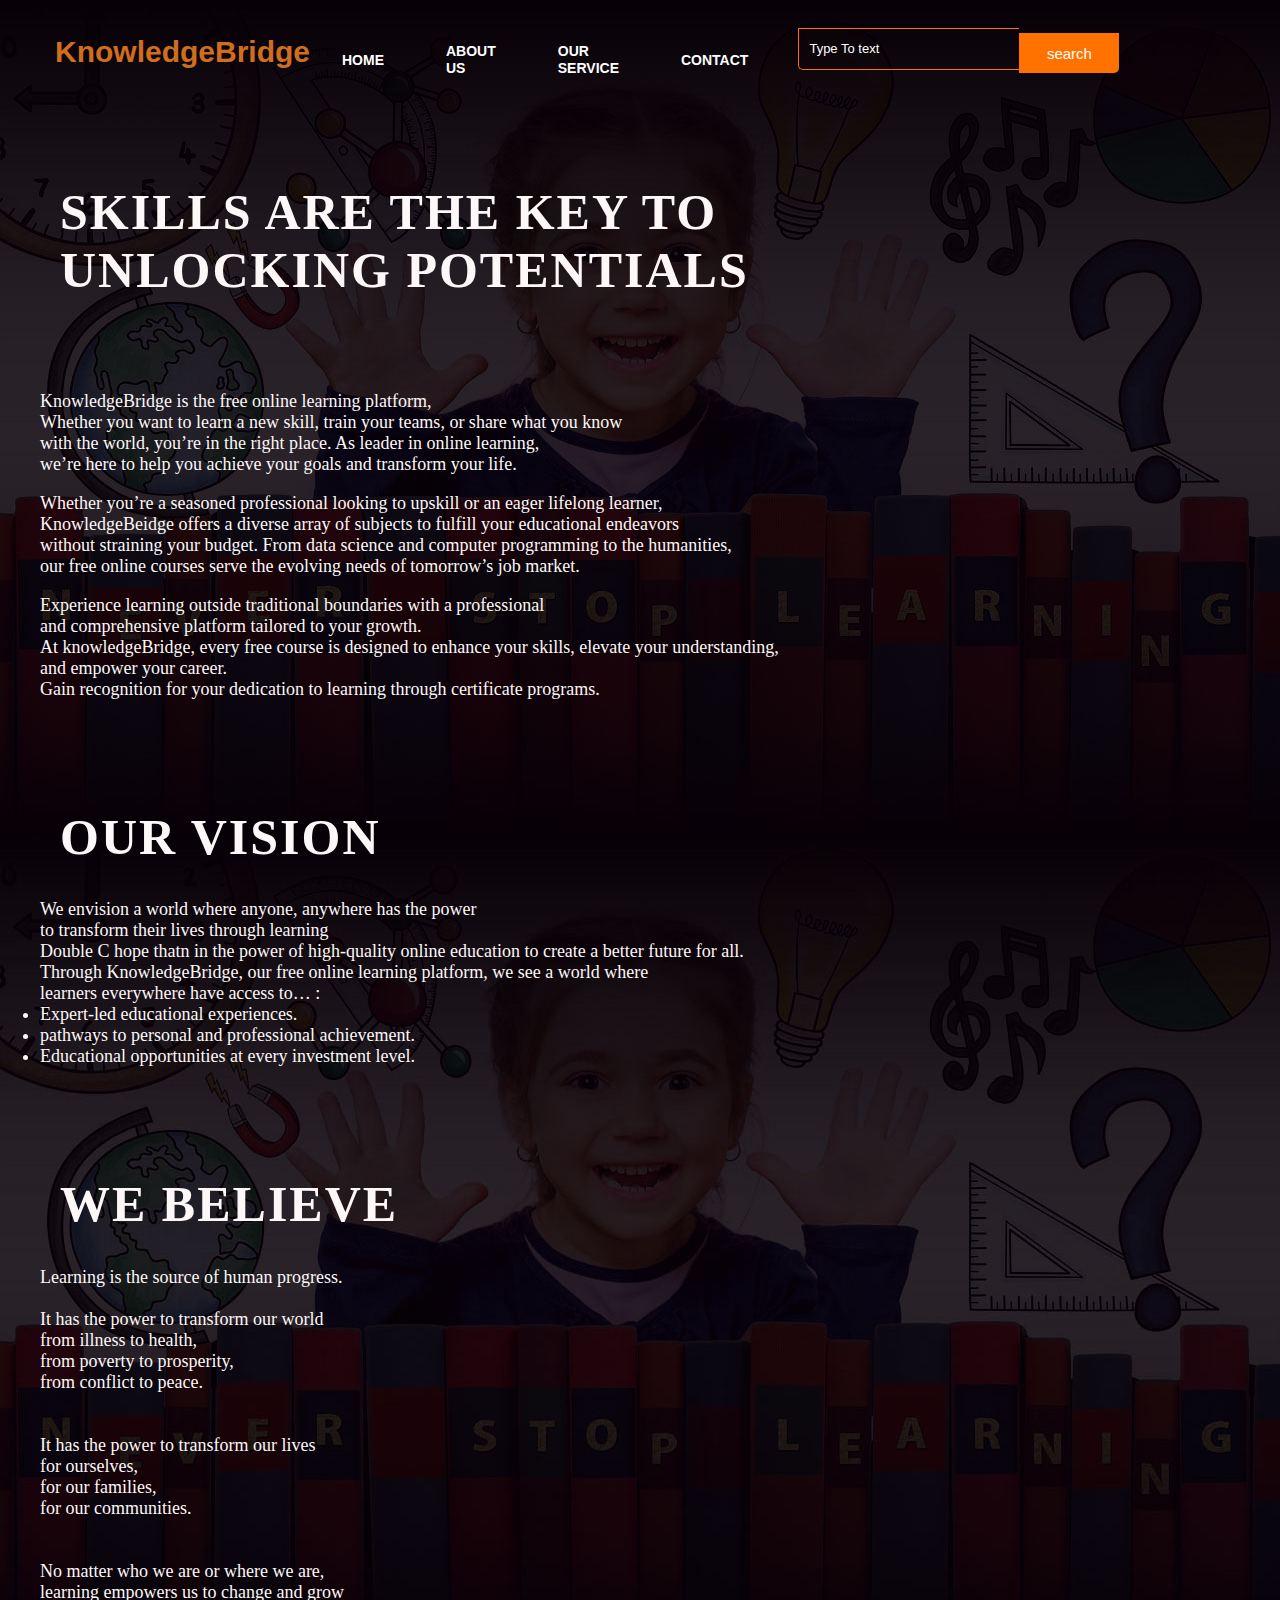
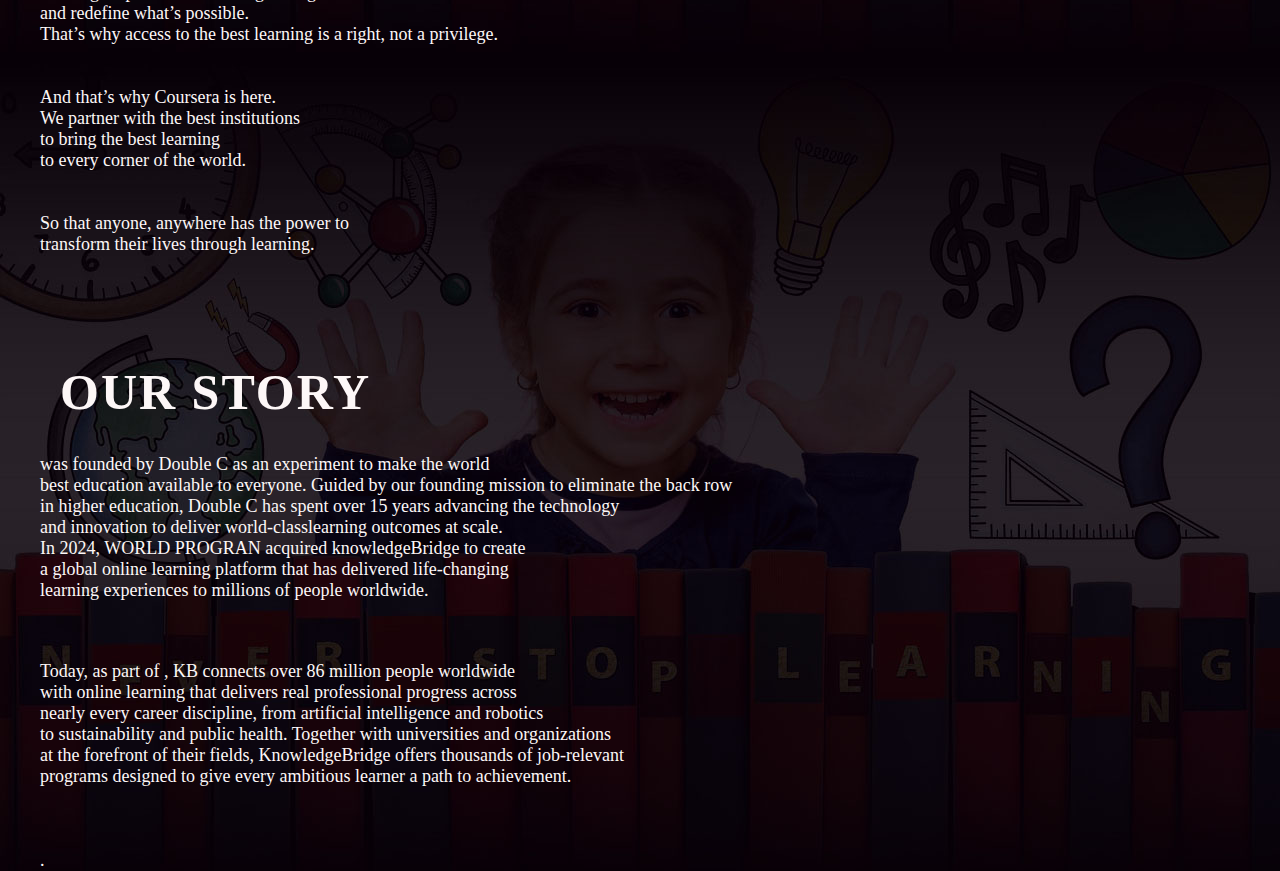
<file: exam of web/about.html>
<!DOCTYPE html>
<html lang="en">
    <head>
        <title>Webpage Design</title>
        <link rel="stylesheet"href="style.css">
 </head>
 <body style="background: url(school-edited.jpg);">
    <div class="mainn">
        <div class="navbar">
            <div class="icon">
                <h2 class="logo">KnowledgeBridge</h2> 
            </div>

          <div class="menu">
              <ul>
                  <li><a href="index.html">HOME</a></li>
                  <li><a href="about.html">ABOUT US</a></li>
                  <li><a href=" services.html"> OUR SERVICE</a></li>
                  <li><a href="contact.html">CONTACT</a></li>
                </ul> 
            </div> 
            
           <div class="search">
                <input class="srch type="search" name="" placeholder="Type To text">
                <a href="#"> <button class="btn">search</button></a>
            </div>

       </div>
       <div class="content">
         <h1> SKILLS ARE THE KEY TO <br>UNLOCKING POTENTIALS  <br><span> </span>  <br></h1>
         <p class="par"> KnowledgeBridge is the free online learning platform,<br>
             Whether you want to learn a new skill, train your teams, or share what you know <br>
             with the world, you’re in the right place. As leader in online learning, <br>
             we’re here to help you achieve your goals and transform your life.</p>
<p>
Whether you’re a seasoned professional looking to upskill or an eager lifelong learner,<br>
KnowledgeBeidge offers a diverse array of subjects to fulfill your educational endeavors <br>
without straining your budget. From data science and computer programming to the humanities,<br> 
our free online courses serve the evolving needs of tomorrow’s job market.</p>

Experience learning outside traditional boundaries with a professional <br> and comprehensive platform tailored to your growth.<br> At knowledgeBridge, every free course is designed to enhance your skills, elevate your understanding,<br> 
and empower your career. <br>Gain recognition for your dedication to learning through certificate programs.
 
<h1>OUR VISION </h1>
We envision a world where anyone, anywhere has the power <br> to transform their lives through learning<br>
Double C hope thatn in the power of high-quality online education to create a better future for all.<br>
 Through KnowledgeBridge, our free online learning platform, we see a world where <br>
 learners everywhere have access to… :<br>
 <li> Expert-led educational experiences.</li>
<li> pathways to personal and professional achievement. </li>
<li> Educational opportunities at every investment level. </li>


<p>
<h1>WE BELIEVE</h1>
Learning is the source of human progress.
<br><br>
It has the power to transform our world
<br>from illness to health,
<br>from poverty to prosperity,
<br>from conflict to peace.
<br><br>
<br>It has the power to transform our lives
<br>for ourselves,
<br>for our families,
<br>for our communities.
<br><br>
<br>No matter who we are or where we are,
<br>learning empowers us to change and grow
<br>and redefine what’s possible.
<br>That’s why access to the best learning is a right, not a privilege.
<br><br>
<br>And that’s why Coursera is here.
<br>We partner with the best institutions
<br>to bring the best learning
<br>to every corner of the world.
<br><br>
<br>So that anyone, anywhere has the power to
<br>transform their lives through learning.</p>

<h1>OUR STORY</h1>
<p>
was founded by Double C as an experiment to make the world<br> best education available to everyone.
Guided by our founding mission to eliminate the back row<br> in higher education, 
Double C has spent over 15 years advancing the technology <br>and innovation to deliver world-classlearning outcomes at scale. <br>
In 2024, WORLD PROGRAN  acquired knowledgeBridge to create<br> a global online learning platform 
that has delivered life-changing<br> learning experiences to millions of people worldwide.</p>
<br><br>
Today, as part of , KB connects over 86 million people worldwide <br>with online learning that delivers real professional 
progress across <br>nearly every career discipline, from artificial intelligence and robotics <br>to sustainability and public health.
 Together with  universities and organizations <br>at the forefront of their fields, KnowledgeBridge
offers thousands of job-relevant <br>programs designed to give every ambitious learner a path to achievement.

<br><br><br><br>.
    
       </div>
    </div>
</body>
</html>
</file>
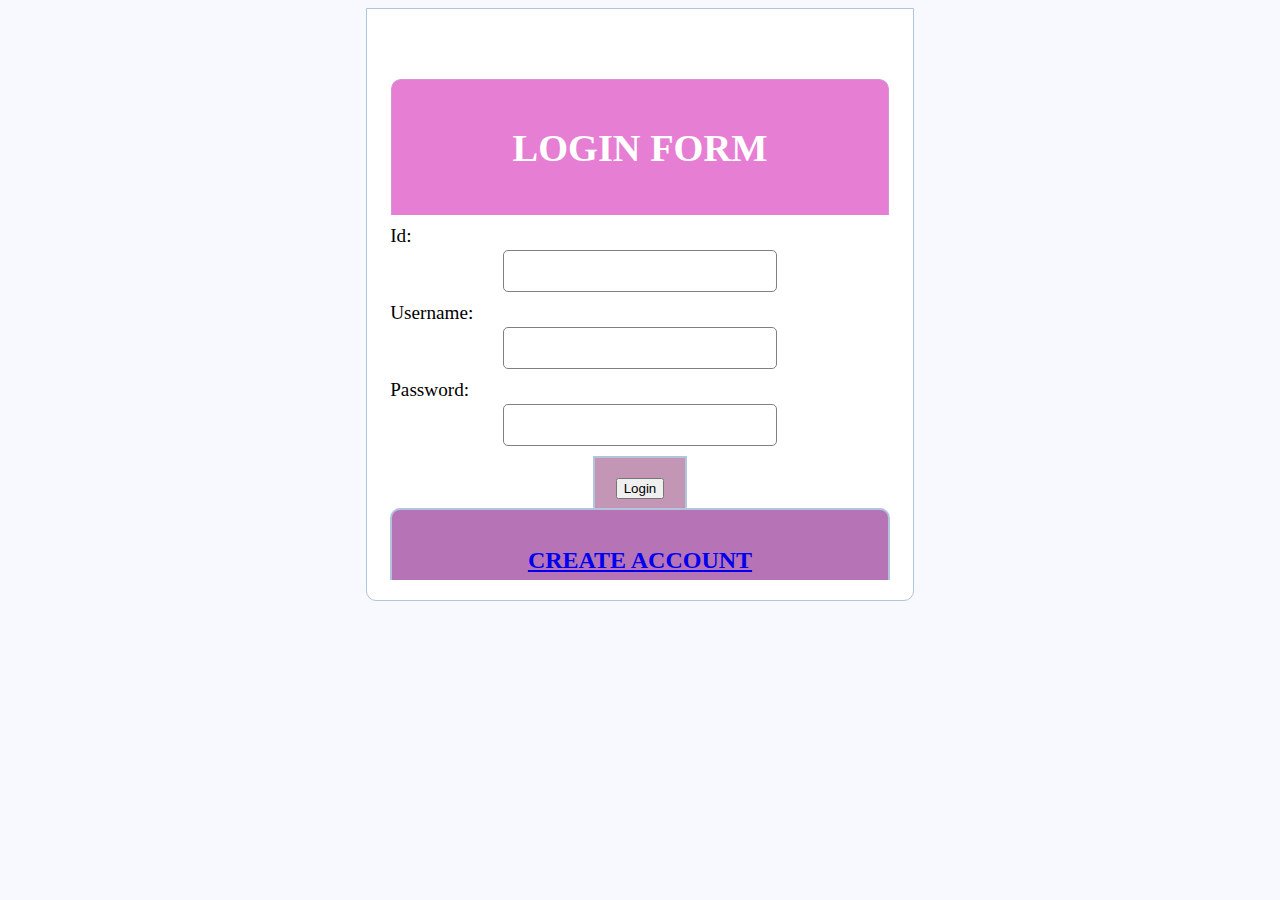
<file: exam of web/login.html>
<!DOCTYPE html>
<html lang="en">

<head>
    <meta charset="UTF-8">
    <meta name="viewport" content="width=device-width, initial-scale=1.0">
    <title>Document</title>
    <style>
        body {
            font-size: 120%;
            background: #F8F8FF;
        }
        
        .header {
            width: 90%;
            margin: 50px auto 0px;
            color: white;
            background: rgb(230, 126, 212);
            text-align: center;
            border: 1px solid #d494d6;
            border-bottom: none;
            border-radius: 10px 10px 0px 0px;
            padding: 20px;
        }
        
        .head {
            width: 90%;
            color: rgb(13, 12, 12);
            background: rgb(182, 116, 182);
            text-align: center;
            border: 2px solid #B0C4DE;
            border-bottom: none;
            border-radius: 10px 10px 0px 0px;
            padding: 20px;
            height: 30px;
            font-size: 12px;
        }
        
        form,
        .content {
            width: 40%;
            margin: 0px auto;
            padding: 20px;
            border: 1px solid #B0C4DE;
            background: white;
            border-radius: 0px 0px 10px 10px;
        }
        
        .input-group {
            margin: 10px 0px 10px 0px;
        }
        
        .input-group label {
            display: block;
            text-align: left;
            margin: 3px;
        }
        
        .input-group input {
            height: 30px;
            width: 50%;
            padding: 5px 10px;
            font-size: 16px;
            border-radius: 5px;
            border: 1px solid gray;
        }
        
        #user_type {
            height: 40px;
            width: 98%;
            padding: 5px 10px;
            background: white;
            font-size: 16px;
            border-radius: 5px;
            border: 1px solid gray;
        }
        
        .btn {
            padding: 10px;
            font-size: 15px;
            color: white;
            background: rgba(207, 59, 0, 0.945);
            border: none;
            border-radius: 5px;
        }
        
        .error {
            width: 92%;
            margin: 0px auto;
            padding: 10px;
            border: 1px solid #d38d8c;
            color: #c7a5a4;
            background: #f2dede;
            border-radius: 5px;
            text-align: left;
        }
        
        .success {
            color: #92e794;
            background: #dff0d8;
            border: 1px solid #88cc89;
            margin-bottom: 20px;
        }
        
        .profile_info img {
            display: inline-block;
            width: 50px;
            height: 50px;
            margin: 5px;
            float: left;
        }
        
        .profile_info div {
            display: inline-block;
            margin: 5px;
        }
        
        .profile_info:after {
            content: "";
            display: block;
            clear: both;
        }
        
        .button {
            width: 10%;
            color: white;
            background: rgb(196, 150, 181);
            text-align: center;
            border: 2px solid #B0C4DE;
            border-bottom: none;
            border-top-left-radius: 2%;
            border-top-right-radius: 2%;
            border-bottom-left-radius: 2%;
            border-bottom-right-radius: 2%;
            padding: 20px;
            height: 10px;
            font-size: 12px;
        }
    </style>



</head>




<body>
    <center>
        <form action="dbconn.php" method="post">
            <center>
                <div class='header'>
                    <h1> LOGIN FORM</h1>
                </div>
                <div class='input-group'>
                    <label for="username">Id:</label>
                    <input type="number" id="id" name="id" required>
                </div>
                <div class='input-group'>
                    <label for="username">Username:</label>
                    <input type="text" id="username" name="username" required>
                </div>
                <div class='input-group'>
                    <label for="password">Password:</label>
                    <input type="password" id="password" name="password" required>
                </div>
                <div class='button'>
                    <input type="submit" value="Login">
                </div>
                <div class='head'>
                    <h1>
                        <font color="white"><a href="createaccount.html" target="main-frame">CREATE ACCOUNT</a></font>
                    </h1>
                </div>

        </form>
        </center>
</body>

</html>
</file>
<file: exam of web/style.css>
body 
{
    margin: 0;
   padding: 0;
   ;
}

.main{
    width: 100%;
    background:linear-gradient(to top, rgba(0,0,0,0.5)50%,rgba(0,0,0,0.5)50%), url(books-5211309.jpg);
    background-position: center;
    background-size:cover;
    height: 109vh;
}
.maaiin{
    width: 100%;
    background:linear-gradient(to top, rgba(0,0,0,0.5)50%,rgba(0,0,0,0.5)50%), url(1.jpg.jpg);
    background-position: center;
    background-size:cover;
    height: 109vh;
}
.mmain{
    width: 100%;
    background:linear-gradient(to top, rgba(0,0,0,0.5)50%,rgba(0,0,0,0.5)50%), url(to-learn.jpg);
    background-position: center;
    background-size:cover;
    height: 109vh;
}
.container
{
    background: #000;
    height: 25%;
    color: wheat;
    padding-left: 84%;
}
.navbar{
    width: 1200px;
    height: 75px;
    margin:auto;
    display: flex;
}

.icon {
    width: 200px;
    float: left;
    height: 70px;

}


.logo{
    color: #cf6e1e;
    font-size: 30px;
    font-family: arial;
    padding-left: 15px;
    float: left;
    padding-top: 10px;
}

.menu{
    width: 100%;
    float: left;
    height: 70px;
    cursor: pointer;
}

.menu ul{
    float: left;
    display:flex;
    justify-content:center;
    align-items: center;
}

.menu ul li{
    list-style: none;
    margin-left: 62px;
    margin-top: 27px;
    font-size: 14px;
}
 
.menu ul li a{
    text-decoration: none;
    color: #fff;
    font-family: Arial;
    font-weight: bold;
    transition: 0.4s ease-in-out
}

.menu ul li a:hover
{
    color: rgb(8, 8, 7);
    transition: 1s;
    background-color:rgb(123, 255, 0) ;
}

.search{
    width: 2000px;
    float: left;
    margin-left: 20px;
    padding-top: 20px;

}

.srch{
    font-family: 'Times New Roman';
    width: 200px;
    height: 20px;
    background: transparent;
    border: 1px solid #ff7200;
    margin-top: 8px;
    color: #fff;
    border-right: none;
    font-size: 13px;
    float: left;
    padding: 10px;
    border-bottom-left-radius: 5px;
    border-top-left-radius: 10;
    margin-left: 30px;
}

.btn{
    width: 100px;
    height:40px;
    background-color: #ff7200;
    border: 2px solid #ff7200;
    margin-top: 13px;
    color:#fff;
    font-size: 15px;
    border-bottom-right-radius: 5px;
    border-bottom-right-radius: 5px;
}

.btn:focus{
    outline: none;
}

.srch:focus{
    outline: none;
}

.content{
    width: 1200px;
    height:auto;
    margin: auto;
    color: #fdf7f7;
    position:relative;
    font-size: large;
}

.content par{
    padding-left: 20px;
    padding-bottom: 25px;
    font-family: Arial;
    letter-spacing: 1.2px;
    line-height: 30px;
}

.content h1{
    font-family: 'Times New Roman';
    font-size: 50px;
    padding-left: 20px;
    margin-top: 9%;
    letter-spacing: 2px;
}

.content .cn{
    width: 160px;
    height: 40px;
    background: #ff7200;
    border: none;
    margin-bottom: 10px;
    margin-left: 20px;
    font-size: 18px;
    border-radius: 10px;
    cursor: pointer;
    transition:  .4s ease;
}

.content .cn a{
    text-decoration: none;
    color: #000;
    transition: .3s ease;
}

.cn:hover{
    background-color: #fff;

}

.content span{
    color: #ff7200;
    font-size: 6px;
}

.form{
   width: 250px; 
   height: 380px;
   background: linear-gradient(to top, rgba(0,0,0,0.8)50%,rgba(0,0,0,0.8)50%);
   position: absolute;
   top: 20px;
   left: 870px;
   border-radius: 10px;
   padding: 25px;

}

.form h2{
    width: 220px;
    font-family: sans-serif;
    text-align: center;
    color: aqua;
    font-size: 22px;
    background-color: #fff;
    border-radius: 10px;
    margin: 2px;
    padding: 8px;

}

.form input{
    width: 240px;

}

.form{
    width: 250px;
    height: 380px;
    background: linear-gradient(to top, rgb(0,0,0,0.8)50%,rgb(0,0,0,0.8)50%);
    position: absolute;
    top: -20px;
    left: 870px;
    border-radius: 10px;
    padding: 25px;
}

.form h2{
    width: 220px;
    font-family: sans-serif;
    text-align: center;
    color: #ff7200;
    font-size: 22px;
    margin: 2px;
    padding: 8px;

}

.form input{
    width: 240px;
    height: 35px;
    background: transparent;
    border-bottom: 1px solid #ff7200;
    border-top: none;
    border-right: none;
    border-left: none;
    color: #fff;
    font-size: 15px;
    letter-spacing: 1px;
    margin-top: 30px;
    font-family: sans-serif;
}

.form input:focus{
    outline: none;

}

::placeholder{
    color: #fff;
    font-family: Arial;
}

.btnn{
width: 240px;
height: 40px;
background: #d4aa88;
border:none ;
margin-top: 30px;
font-size: 18px;
border-radius: 10px;
cursor: pointer;
color:#f58020;
}

.btn:hover{
    background: #fff;
    color: #f8872a;
}

.btnn a{
    text-decoration:none ;
    color: #000;
    font-weight: bold;
}

.form.link{
    font-family: Arial, Helvetica, sans-serif;
    font-size: 17px;
    padding-top: 20px;
    text-align: center;
}

.form.link a{
    text-decoration: none;
    color: #f8872a;
}

.liw{
    padding-top: 15px;
    padding-bottom: 10px;
    text-align: center;
}

.icons a{
    text-decoration: none;
    color: #fff;
    
}
.icons a ion-icon
{
    padding: 40px;
}
.icons ion-icon{
    color: #fff;
    font-size: 50px;
    padding-left: 30px;
    padding-top: 5px;
    transition: 0.3s;
    
}

.icon ion-icon:hover{
    color: #f58020;
 
}
</file>
